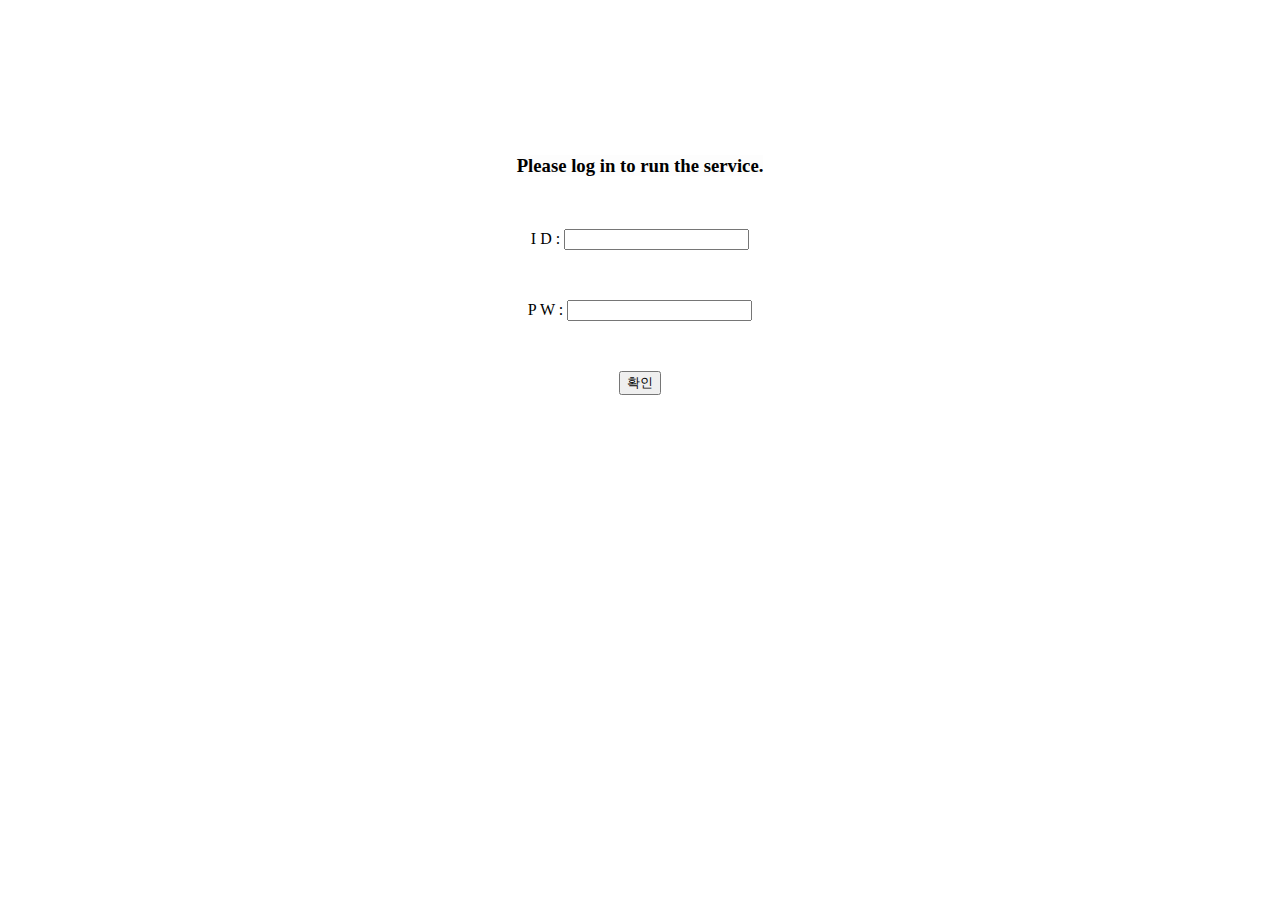
<file: templates/login.html>
<!DOCTYPE html>
<html lang="en">
<head>
    <meta charset="UTF-8">
    <title>Login</title>
</head>
<body>
	<div align="center">
    <form method="post" action="/login_confirm">
    <p data-ke-size="size16">&nbsp;</p>
    <p data-ke-size="size16">&nbsp;</p>
    <p data-ke-size="size16">&nbsp;</p>
    <p data-ke-size="size16">&nbsp;</p>
    <h3 style="text-align: center;" data-ke-size="size20"><span style="background-color: #fdfdfd; color: #000000;">Please log in to run the service.</span></h3>
    <p data-ke-size="size16">&nbsp;</p>
        I D : <input type="text" name="id_"><br>
        <p data-ke-size="size16">&nbsp;</p>
        P W : <input type="password" name="pw_"><br>
        <p data-ke-size="size16">&nbsp;</p>
        <input type="submit" value="확인">
    </form>
    </div>
</body>
</html>
</file>
